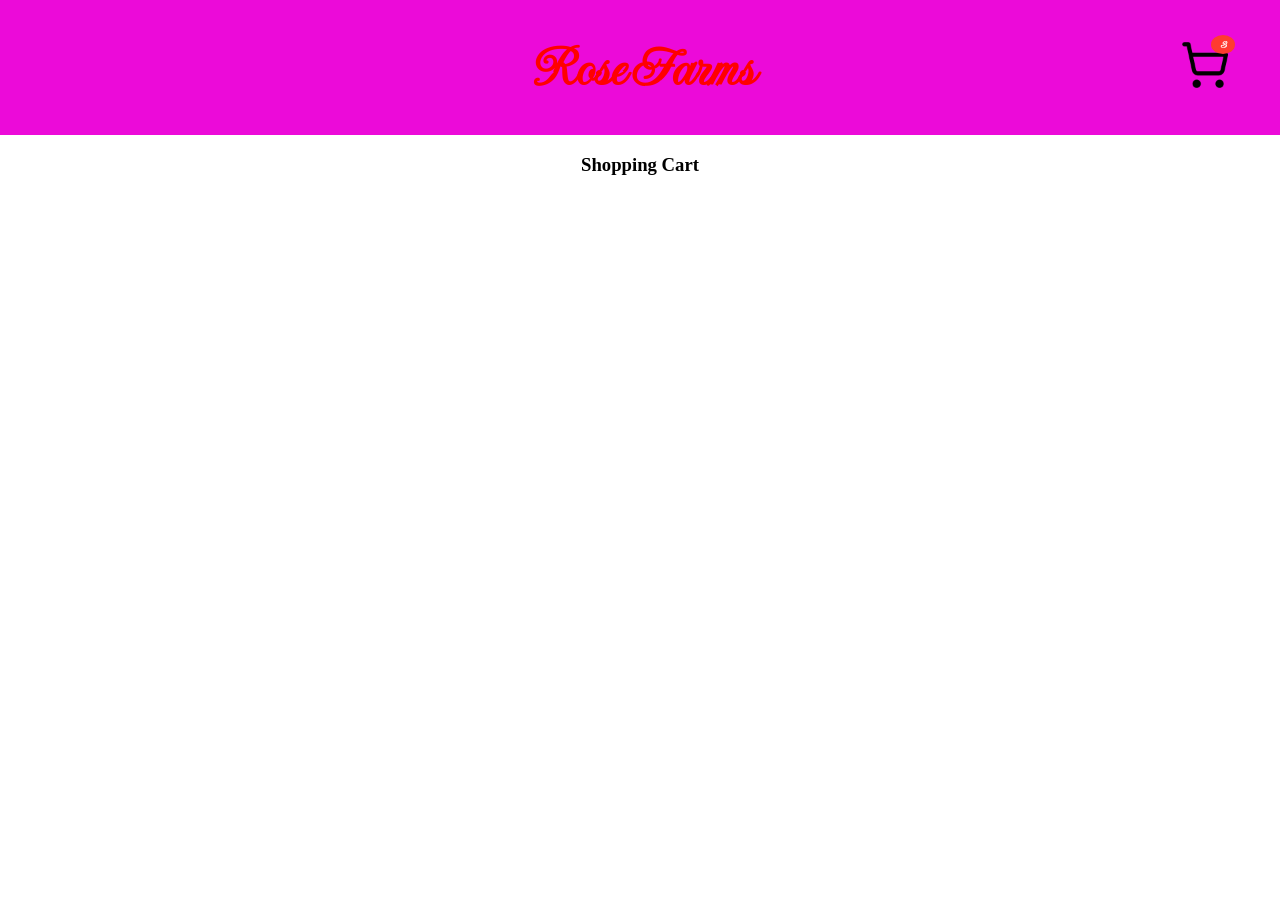
<file: cart.html>
<!DOCTYPE html>

<html>

    <head>

        <link rel="preconnect" href="https://fonts.googleapis.com">
        <link rel="preconnect" href="https://fonts.gstatic.com" crossorigin>
        <link href="https://fonts.googleapis.com/css2?family=Imperial+Script&display=swap" rel="stylesheet">

        <link rel="stylesheet" href="style.css">

    </head>

    <body>

        <header class="top">
            <div class="top">
                <h2>
                    Rose Farms
                </h2>

                <div class="cart">
                    <a href="cart.html" class="cart-link">
                        <img src="cart-symbol.png" alt="cart logo" width="50" height="50">
                        <span class="cart-count">3</span>
                    </a>
                </div>
            </div>
        </header>

        <h3>
            Shopping Cart
        </h3>
    </body>
</html>
</file>
<file: style.css>
.imperial-script-regular {
  font-family: "Imperial Script", cursive;
  font-weight: 400;
  font-style: normal;
}


html, body {
    margin: 0;
    padding: 0;
    height: 100;
}

div.top{
    position: relative;
    width: 100vw;
    height: 15vh;
    background-color: #ec0ad9;
    display: flex;
    align-items: center;
    justify-content: center;
    color: #ff0000;
    font-family: "Imperial Script", cursive;
}

.cart-link {
  position: relative;
  display: inline-block;
  cursor: pointer;
}

.cart-count {
  position: absolute;
  top: -5px;          
  right: -5px;       
  background-color: #ff3b30; 
  color: white;
  font-size: 12px;
  font-weight: bold;
  border-radius: 50%; 
  padding: 2px 6px;
  min-width: 12px;
  text-align: center;
}

header.top{
    position: sticky;
    top: 0;
    z-index: 100;
}

div.top h2{
    margin: 0;
    font-size: 60px;
}

div.cart{
    position: absolute;
    right: 50px;
}

h1, h3 {
    text-align: center;
}

.grid {
    display: grid;
    grid-template-columns: repeat(auto-fill, minmax(220px, 1fr));
    gap: 25px;
    padding: 20px;
}

.item-card {
    border: 1px solid #eee;
    border-radius: 12px;
    padding: 15px;
    text-align: center;
    background: #fff;
    box-shadow: 0 4px 6px rgba(0,0,0,0.05);
}

.item-img {
    width: 100%;
    height: 200px;
    object-fit: cover;
    border-radius: 8px;
}
</file>
